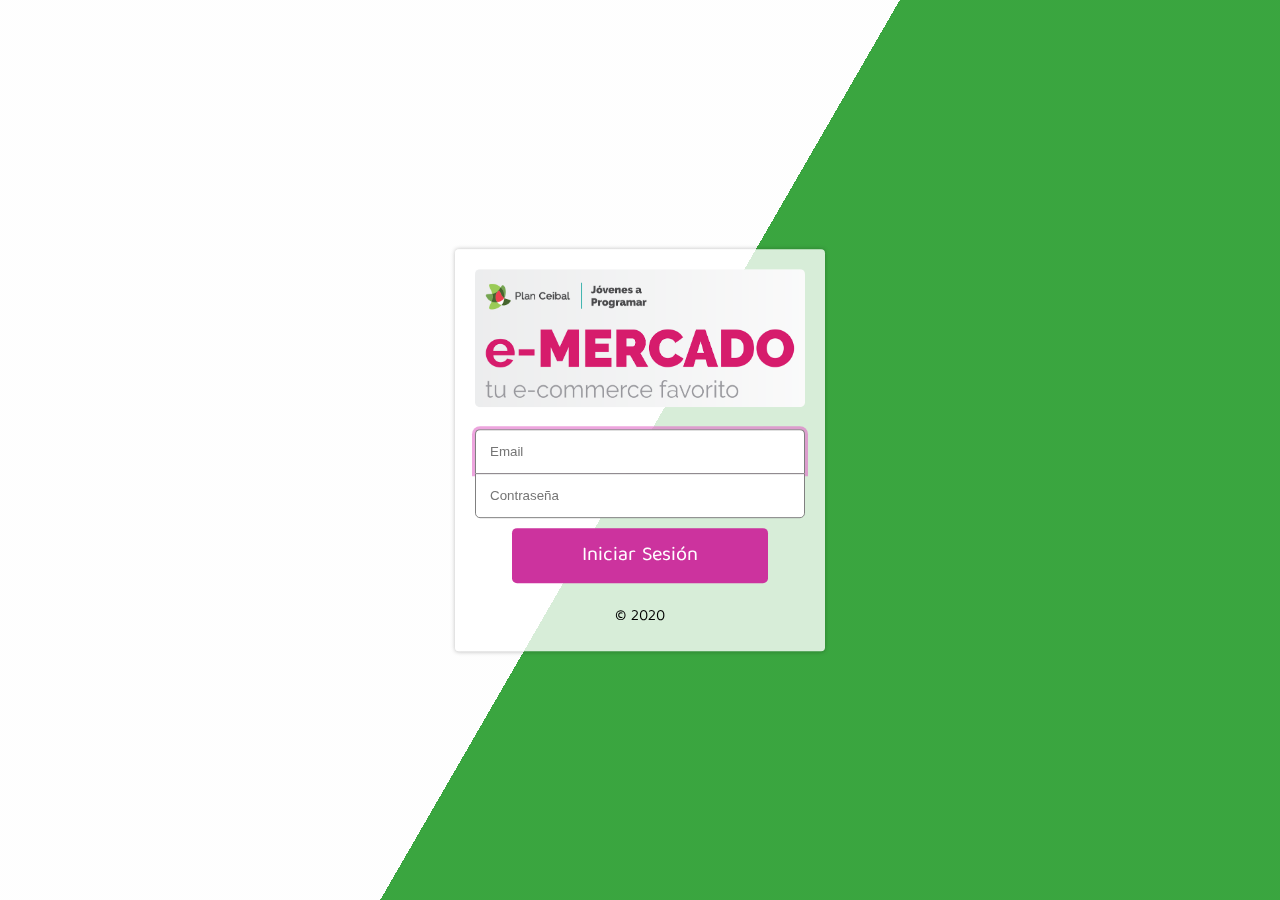
<file: index.html>
<!DOCTYPE html>
<!-- saved from url=(0049)https://getbootstrap.com/docs/4.3/examples/album/ -->
<html lang="en">
  <head>
    <meta http-equiv="Content-Type" content="text/html; charset=UTF-8">
    <meta name="viewport" content="width=device-width, initial-scale=1, shrink-to-fit=no">
    <meta name="description" content="">
    <title>eMercado - Todo lo que busques está aquí</title>
    <link rel="canonical" href="https://getbootstrap.com/docs/4.3/examples/album/">
    <link href="https://fonts.googleapis.com/css?family=Raleway:300,300i,400,400i,700,700i,900,900i" rel="stylesheet">
    <!-- Bootstrap core CSS -->
    <link href="css/bootstrap.min.css" rel="stylesheet">
    <link href="css/styles.css" rel="stylesheet">
    <script src="js/login.js"></script>
  </head>
  <body>
    <nav class="site-header sticky-top py-1 bg-dark">
      <div class="container d-flex flex-column flex-md-row justify-content-between">
        <a class="py-2 d-none d-md-inline-block" href="index.html">Inicio</a>
        <a class="py-2 d-none d-md-inline-block" href="categories.html">Categorías</a>
        <a class="py-2 d-none d-md-inline-block" href="products.html">Productos</a>
        <a class="py-2 d-none d-md-inline-block" href="sell.html">Vender</a>
        <div class="dropdown">
          <button class="py-2 d-none d-md-inline-block dropbtn" id="usuario" onclick="myFunction()">
          </button>
          <div class="dropdown-content" id="myDropdown">
            <a href="my-profile.html">Mi perfil</a>
            <a href="cart.html">Ver mi carrito</a>
            <a id="salir" href=login.html>Cerrar sesión</a>
          </div>
        </div>
      </div>
    </nav>
    <main role="main">
      <section class="jumbotron text-center">
        <div class="m-5">
          <h1></h1>
        </div>
      </section>
      <div class="album py-5 bg-light">
        <div class="container">
          <div class="row">
            <div class="col-md-4">
              <a href="categories.html" class="card mb-4 shadow-sm custom-card">
                <img class="bd-placeholder-img card-img-top"  src="img/cat1.jpg">
                <h3 class="m-3">Autos (122)</h3>
                <div class="card-body">
                  <p class="card-text">Los mejores precios en autos 0 kilómetro, de alta y media gama.</p>
                </div>
              </a>
            </div>
            <div class="col-md-4">
                <a href="categories.html" class="card mb-4 shadow-sm custom-card">
                  <img class="bd-placeholder-img card-img-top" src="img/cat2.jpg">
                  <h3 class="m-3">Juguetes (354)</h3>
                  <div class="card-body">
                    <p class="card-text">Encuentra aquí los mejores precios para niños/as de cualquier edad.</p>
                  </div>
                </a>
            </div>
            <div class="col-md-4">
                <a href="categories.html" class="card mb-4 shadow-sm custom-card">
                  <img class="bd-placeholder-img card-img-top" src="img/cat3.jpg">
                  <h3 class="m-3">Muebles (157)</h3>
                  <div class="card-body">
                    <p class="card-text">Muebles antiguos, nuevos y para ser armados por uno mismo.</p>
                  </div>
                </a>
            </div>
            <div class="col-md-4">
                <a href="categories.html" class="card mb-4 shadow-sm custom-card">
                  <img class="bd-placeholder-img card-img-top" src="img/cat4.jpg">
                  <h3 class="m-3">Herramientas (452)</h3>
                  <div class="card-body">
                    <p class="card-text">Herramientas para cualquier tipo de trabajo.</p>
                  </div>
                </a>
            </div>
            <div class="col-md-4">
                <a href="categories.html" class="card mb-4 shadow-sm custom-card">
                  <img class="bd-placeholder-img card-img-top" src="img/cat5.jpg">
                  <h3 class="m-3">Computadoras (724)</h3>
                  <div class="card-body">
                    <p class="card-text">Todo en cuanto a computadoras, para uso de oficina y/o juegos.</p>
                  </div>
                </a>
            </div>
            <div class="col-md-4">
                <a href="categories.html" class="card mb-4 shadow-sm custom-card">
                  <img class="bd-placeholder-img card-img-top" src="img/cat6.jpg">
                  <h3 class="m-3">Vestimenta (841)</h3>
                  <div class="card-body">
                    <p class="card-text">Gran variedad de ropa, nueva y de segunda mano.</p>
                  </div>
                </a>
            </div>
          </div>
          <div class="row">
              <a type="button" class="btn btn-light btn-lg btn-block" href="categories.html">Ver todas</a>
          </div>
        </div>
      </div>
    </main>
    <footer class="text-muted">
      <div class="container">
        <p class="float-right">
          <a href="#">Volver arriba</a>
        </p>
        <p>Este sitio forma parte de Desarrollo Web - JAP - 2020</p>
        <p>Clickea <a target="_blank" href="Letra.pdf">aquí</a> para descargar la letra del obligatorio.</p>
      </div>
    </footer>
    <script src="js/jquery-3.4.1.min.js"></script>
    <script src="js/bootstrap.bundle.min.js"></script>
    <script src="js/init.js"></script>
  </body>
</html>
</file>
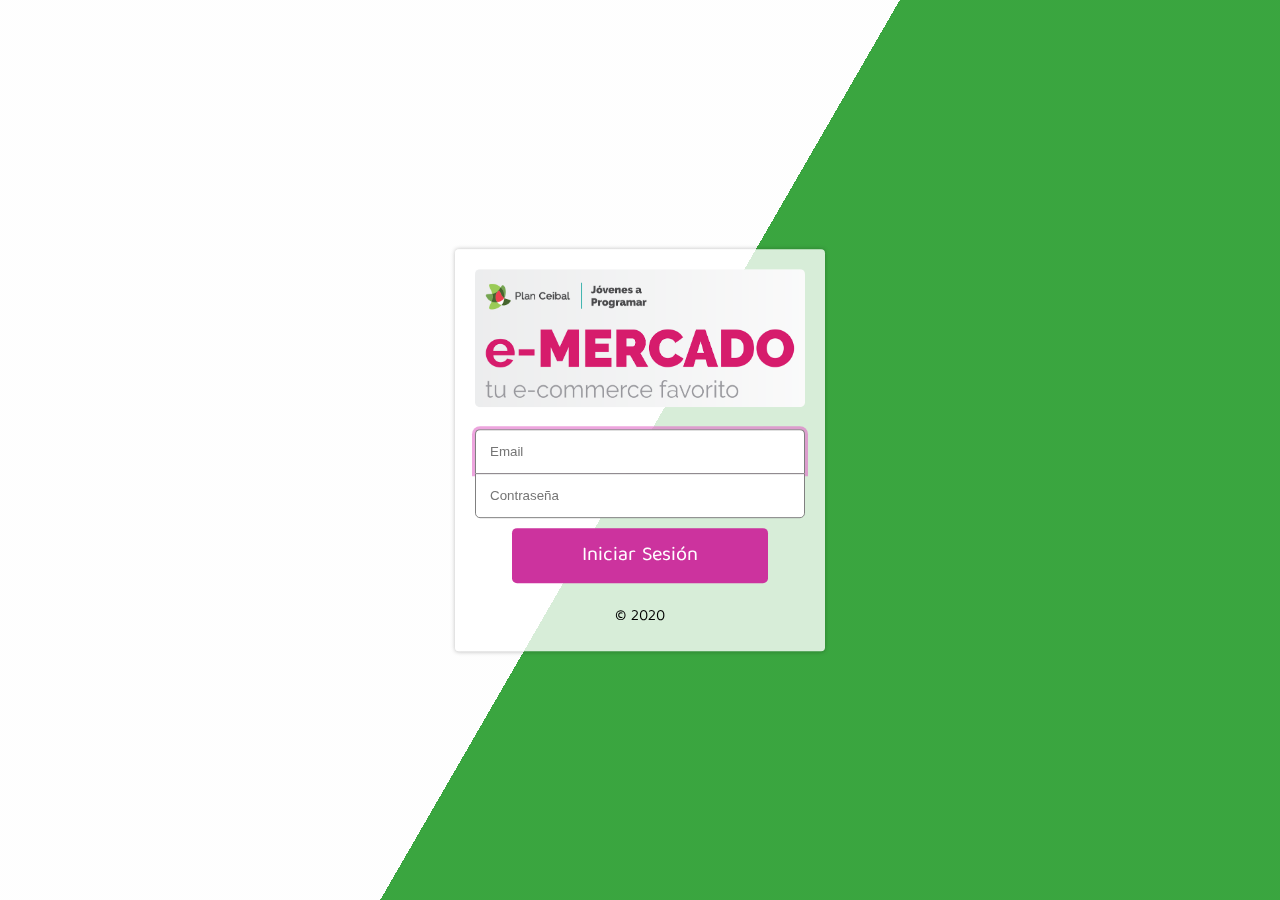
<file: categories.html>
<!DOCTYPE html>
<!-- saved from url=(0049)https://getbootstrap.com/docs/4.3/examples/album/ -->
<html lang="en">
  <head>
    <meta http-equiv="Content-Type" content="text/html; charset=UTF-8">
    <meta name="viewport" content="width=device-width, initial-scale=1, shrink-to-fit=no">
    <meta name="description" content="">
    <title>eMercado - Todo lo que busques está aquí</title>

    <link rel="canonical" href="https://getbootstrap.com/docs/4.3/examples/album/">
    <link href="https://fonts.googleapis.com/css?family=Raleway:300,300i,400,400i,700,700i,900,900i" rel="stylesheet">
    <link href="css/font-awesome.min.css" rel="stylesheet">

    <link href="css/bootstrap.min.css" rel="stylesheet">
    <link href="css/styles.css" rel="stylesheet">
  </head>
  <body>
    <nav class="site-header sticky-top py-1 bg-dark">
      <div class="container d-flex flex-column flex-md-row justify-content-between">
        <a class="py-2 d-none d-md-inline-block" href="index.html">Inicio</a>
        <a class="py-2 d-none d-md-inline-block" href="categories.html">Categorías</a>
        <a class="py-2 d-none d-md-inline-block" href="products.html">Productos</a>
        <a class="py-2 d-none d-md-inline-block" href="sell.html">Vender</a>
        <div class="dropdown">
          <button class="py-2 d-none d-md-inline-block dropbtn" id="usuario" onclick="myFunction()">
          </button>
          <div class="dropdown-content" id="myDropdown">
            <a href="my-profile.html">Mi perfil</a>
            <a href="cart.html">Ver mi carrito</a>
            <a id="salir" href=login.html>Cerrar sesión</a>
          </div>
        </div>
      </div>
    </nav>
    <main role="main" class="pb-5">
        <div class="text-center p-4">
            <h2>Categorías</h2>
            <p class="lead">Verás aquí todas las categorías del sitio.</p>
        </div>
        <div class="container">
            <div class="row">
                <div class="col text-right">
                    <div class="btn-group btn-group-toggle mb-4" data-toggle="buttons">
                        <label class="btn btn-light active" id="sortAsc" >
                            <input type="radio" name="options" autocomplete="off" checked>A-Z
                        </label>
                        <label class="btn btn-light" id="sortDesc" >
                            <input type="radio" name="options" autocomplete="off">Z-A
                        </label>
                        <label class="btn btn-light" id="sortByCount" >
                            <input type="radio" name="options" autocomplete="off"><i class="fas fa-sort-amount-down mr-1"></i>Cant.
                        </label>
                    </div>
                </div>
            </div>
            <div class="row justify-content-end">
              <div class="col-md-6"></div>
                <div class="col-md-6 col-sm-12 mb-1 container">
                  <div class="row container p-0 m-0">
                    <div class="col">
                      <p class="font-weight-normal text-right my-2">Cant.</p>
                    </div>
                    <div class="col">
                      <input class="form-control" type="number" placeholder="min." id="rangeFilterCountMin">
                    </div>
                    <div class="col">
                      <input class="form-control" type="number" placeholder="máx." id="rangeFilterCountMax">
                    </div>
                    <div class="col-3 p-0">
                      <div class="btn-group" role="group">
                        <button class="btn btn-light btn-block" id="rangeFilterCount">Filtrar</button>
                        <button class="btn btn-link btn-sm" id="clearRangeFilter">Limpiar</button>
                      </div>
                    </div>
                  </div>
                </div>
            </div>
            <div class="row">
                <div class="list-group" id="cat-list-container">
                </div>
            </div>
        </div>
    </main>
    <footer class="text-muted bg-light">
      <div class="container">
        <p class="float-right">
          <a href="#">Volver arriba</a>
        </p>
        <p>Este sitio forma parte de Desarrollo Web - JAP - 2020</p>
        <p>Clickea <a target="_blank" href="Letra.pdf">aquí</a> para descargar la letra del obligatorio.</p>
      </div>
    </footer>
    <div id="spinner-wrapper"><div class="lds-ring"><div></div><div></div><div></div><div></div></div></div>
    <script src="js/jquery-3.4.1.min.js"></script>
    <script src="js/bootstrap.bundle.min.js"></script>
    <script src="js/init.js"></script>
    <script src="js/categories.js"></script>
  </body>
</html>
</file>
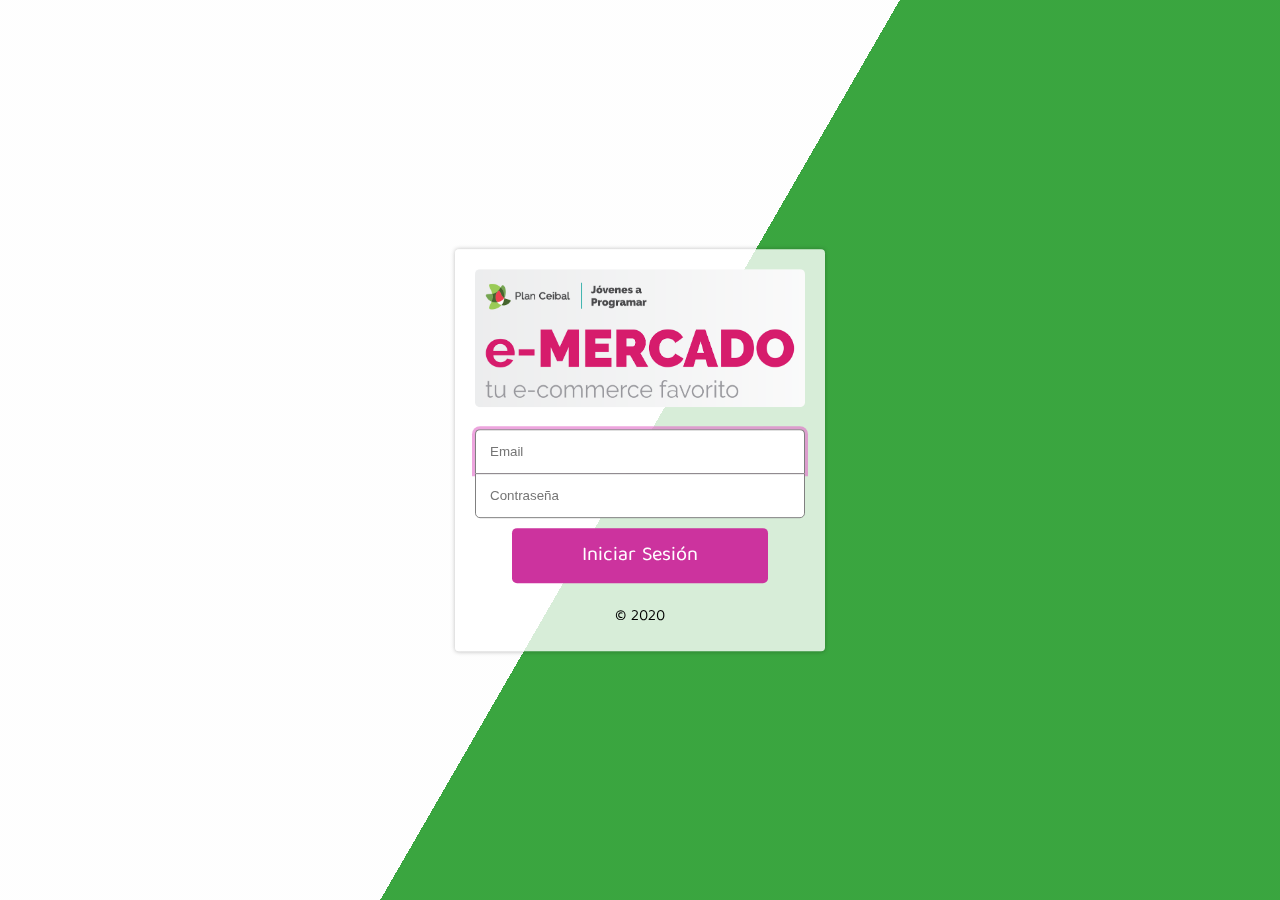
<file: category-info.html>
<!DOCTYPE html>
<!-- saved from url=(0049)https://getbootstrap.com/docs/4.3/examples/album/ -->
<html lang="en">

<head>
  <meta http-equiv="Content-Type" content="text/html; charset=UTF-8">
  <meta name="viewport" content="width=device-width, initial-scale=1, shrink-to-fit=no">
  <meta name="description" content="">
  <title>eMercado - Todo lo que busques está aquí</title>

  <link rel="canonical" href="https://getbootstrap.com/docs/4.3/examples/album/">
  <link href="https://fonts.googleapis.com/css?family=Raleway:300,300i,400,400i,700,700i,900,900i" rel="stylesheet">
  <!-- Bootstrap core CSS -->
  <link href="css/bootstrap.min.css" rel="stylesheet">
  <link href="css/styles.css" rel="stylesheet">
</head>

<body>
  <nav class="site-header sticky-top py-1 bg-dark">
    <div class="container d-flex flex-column flex-md-row justify-content-between">
      <a class="py-2 d-none d-md-inline-block" href="index.html">Inicio</a>
      <a class="py-2 d-none d-md-inline-block" href="categories.html">Categorías</a>
      <a class="py-2 d-none d-md-inline-block" href="products.html">Productos</a>
      <a class="py-2 d-none d-md-inline-block" href="sell.html">Vender</a>
      <div class="dropdown">
        <button class="py-2 d-none d-md-inline-block dropbtn" id="usuario" onclick="myFunction()">
        </button>
        <div class="dropdown-content" id="myDropdown">
          <a href="my-profile.html">Mi perfil</a>
          <a href="cart.html">Ver mi carrito</a>
          <a id="salir" href=login.html>Cerrar sesión</a>
        </div>
      </div>
    </div>
  </nav>
  <main role="main">
    <div class="container mt-5">
      <div class="text-center p-4">
        <h2>Descripción de la categoría</h2>
        <p class="lead">Encontrarás aquí toda la información de la categoría seleccionada.</p>
        <p class="small alert-warning py-3"><strong>Nota: </strong>por simplicidad, cualquiera sea la categoría
          seleccionada previamente, siempre se visualizará la presente: <strong>Autos</strong>.</p>
      </div>
      <h3 id="categoryName"></h3>
      <hr class="my-3">
      <dl>
        <dt>Descripción</dt>
        <dd>
          <p id="categoryDescription"></p>
        </dd>

        <dt>Cantidad de productos en la categoría</dt>
        <dd>
          <p id="productCount"></p>
        </dd>

        <dt>Criterio para incluir productos en esta categoría</dt>
        <dd>
          <p id="productCriteria"></p>
        </dd>

        <dt>Imágenes ilustrativas</dt>
        <dd>
          <div class="row text-center text-lg-left pt-2" id="productImagesGallery">
          </div>
        </dd>
      </dl>
      <a type="button" class="btn btn-light btn-lg btn-block" href="products.html">Ver productos</a>
    </div>
  </main>
  <footer class="text-muted">
    <div class="container">
      <p class="float-right">
        <a href="#">Volver arriba</a>
      </p>
      <p>Este sitio forma parte de Desarrollo Web - JAP - 2020</p>
      <p>Clickea <a target="_blank" href="Letra.pdf">aquí</a> para descargar la letra del obligatorio.</p>
    </div>
  </footer>
  <div id="spinner-wrapper">
    <div class="lds-ring">
      <div></div>
      <div></div>
      <div></div>
      <div></div>
    </div>
  </div>
  <script src="js/jquery-3.4.1.min.js"></script>
  <script src="js/bootstrap.bundle.min.js"></script>
  <script src="js/init.js"></script>
  <script src="js/category-info.js"></script>
</body>

</html>
</file>
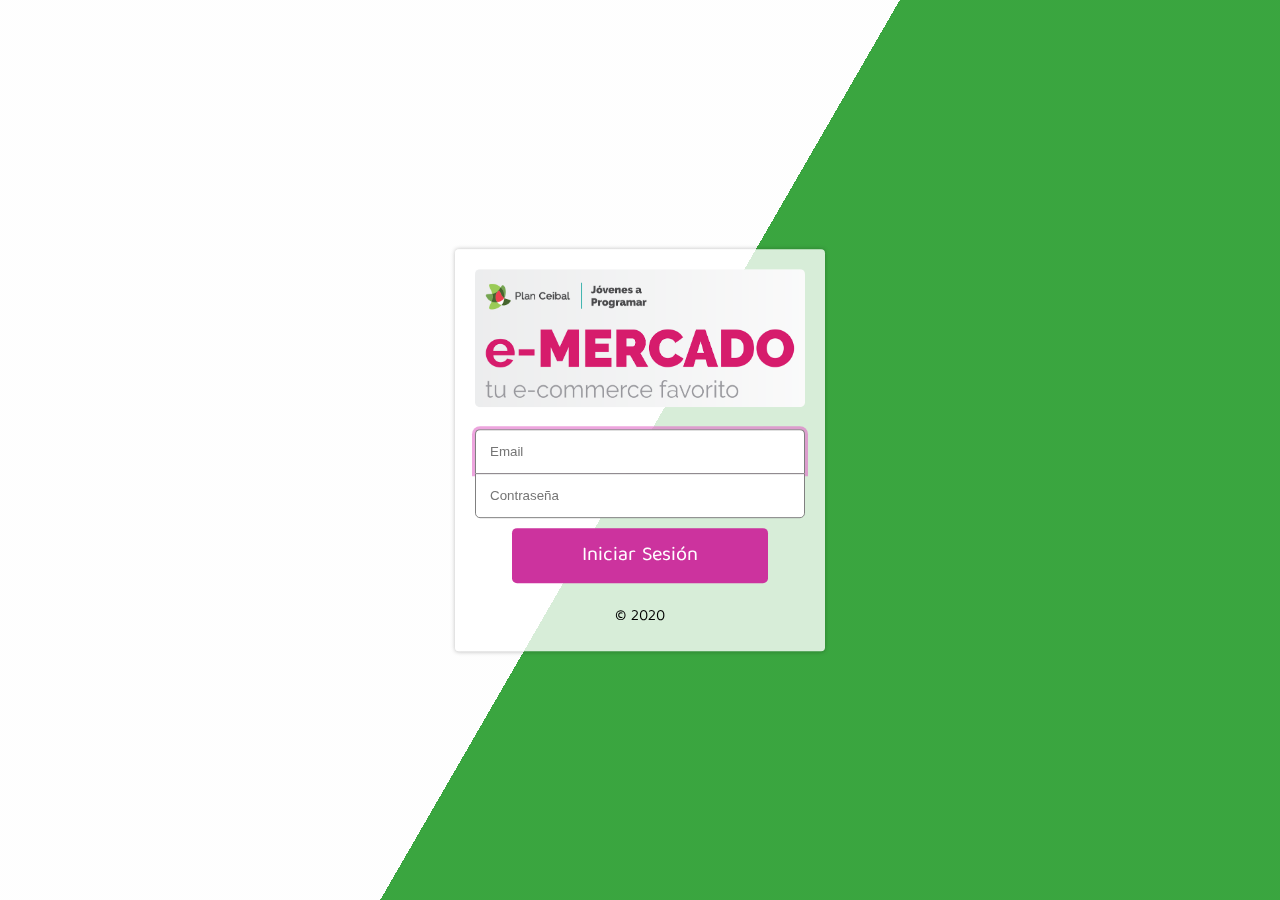
<file: login.html>
<!DOCTYPE html>
<head>
  <meta http-equiv="Content-Type" content="text/html; charset=UTF-8">
  <meta name="viewport" content="width=device-width, initial-scale=1, shrink-to-fit=no">
  <meta name="description" content="">
  <title>Iniciar Sesión - eMercado</title>
  <link rel="stylesheet" href="css/login.css">
  <link rel="stylesheet" href="https://fonts.googleapis.com/css?family=Baloo+Tamma+2">
  <link rel="shortcut icon" href="/favicon.ico" type="image/x-icon">
  <link rel="icon" href="/favicon.ico" type="image/x-icon">
</head>
<body>
<div class="content">
  <form class="signin" id="form">
    <img src="img/login.png" alt="" width="100%" style="border-radius: 5px;">
    <br><br>
    <input type="email" class="email form" name="userid" placeholder="Email" autofocus>
    <input type="password" class="contrasena form" name="password" placeholder="Contraseña">
    <p id="campovacio"></p>
    <input type="button" class="boton" value="Iniciar Sesión" onclick="check(form)"> 
    <p id="copy">&copy; 2020</p>
  </form>
</div>
  <script type="text/javascript" src="js/login.js"></script>
  <script>
    ///Desactiva la barra espaciadora
    document.addEventListener('keydown', function(e) {    
    if (e.which === 32) {
      e.preventDefault();
    }
  });
  </script>
  <div class="bg"></div>
  <div class="bg bg2"></div>
  <div class="bg bg3"></div>
</body>
</html>
</file>
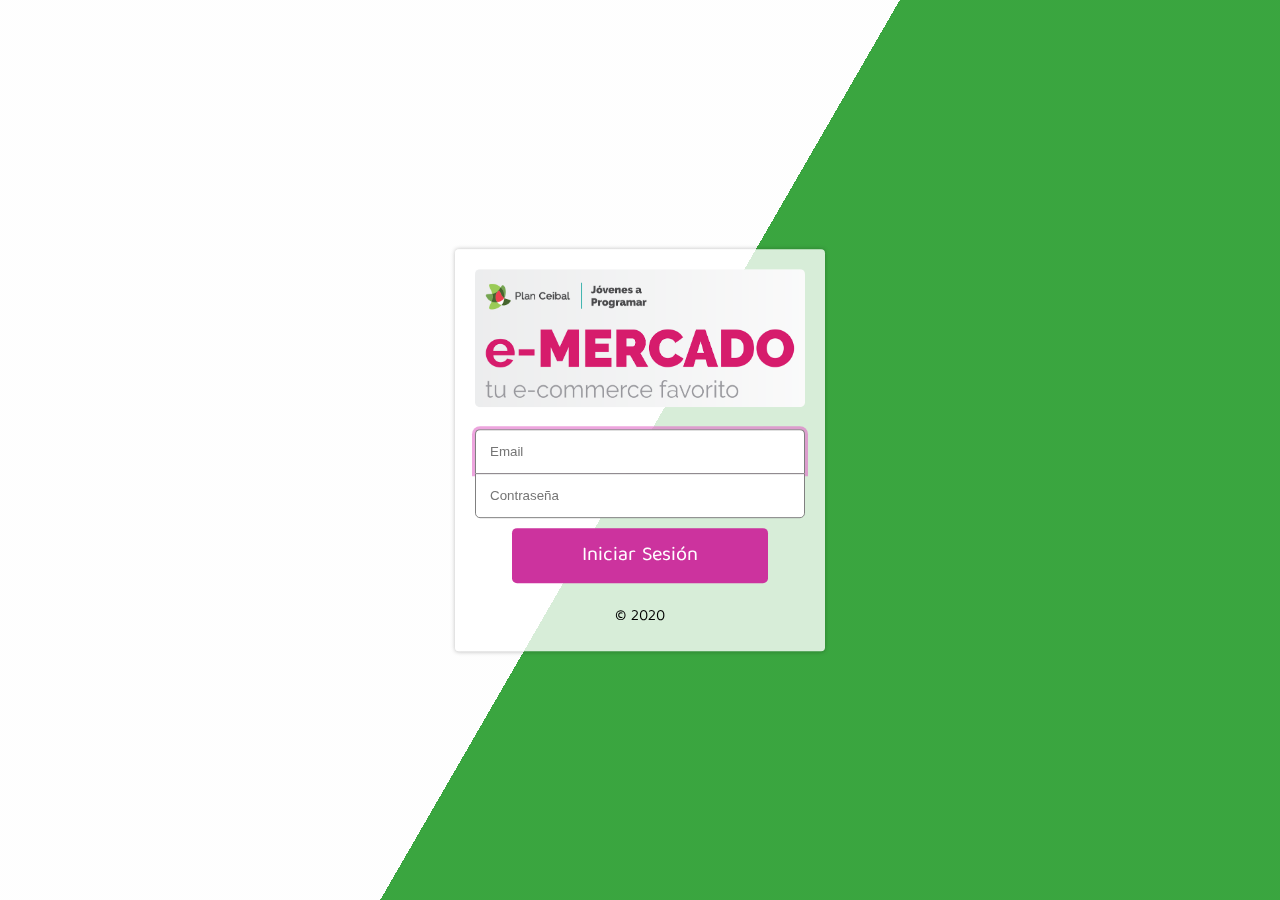
<file: my-profile.html>
<!DOCTYPE html>
<!-- saved from url=(0049)https://getbootstrap.com/docs/4.3/examples/album/ -->
<html lang="en">

<head>
  <meta http-equiv="Content-Type" content="text/html; charset=UTF-8">

  <meta name="viewport" content="width=device-width, initial-scale=1, shrink-to-fit=no">
  <meta name="description" content="">
  <title>eMercado - Todo lo que busques está aquí</title>

  <link rel="canonical" href="https://getbootstrap.com/docs/4.3/examples/album/">
  <link href="https://fonts.googleapis.com/css?family=Raleway:300,300i,400,400i,700,700i,900,900i" rel="stylesheet">

  <style>
    .bd-placeholder-img {
      font-size: 1.125rem;
      text-anchor: middle;
      -webkit-user-select: none;
      -moz-user-select: none;
      -ms-user-select: none;
      user-select: none;
    }

    @media (min-width: 768px) {
      .bd-placeholder-img-lg {
        font-size: 3.5rem;
      }
    }
  </style>
  <link href="css/bootstrap.min.css" rel="stylesheet">
  <link href="css/styles.css" rel="stylesheet">
  <link href="css/dropzone.css" rel="stylesheet">
</head>

<body>
  <nav class="site-header sticky-top py-1 bg-dark">
    <div class="container d-flex flex-column flex-md-row justify-content-between">
      <a class="py-2 d-none d-md-inline-block" href="index.html">Inicio</a>
      <a class="py-2 d-none d-md-inline-block" href="categories.html">Categorías</a>
      <a class="py-2 d-none d-md-inline-block" href="products.html">Productos</a>
      <a class="py-2 d-none d-md-inline-block" href="sell.html">Vender</a>
      <div class="dropdown">
        <button class="py-2 d-none d-md-inline-block dropbtn" id="usuario" onclick="myFunction()">
        </button>
        <div class="dropdown-content" id="myDropdown">
          <a href="my-profile.html">Mi perfil</a>
          <a href="cart.html">Ver mi carrito</a>
          <a id="salir" href=login.html>Cerrar sesión</a>
        </div>
      </div>
    </div>
  </nav>
  <div class="container p-5">
    <div class="alert alert-danger" role="alert" style="position: relative; width:auto; top: 0;">
      <h4 class="alert-heading">¡A trabajar! :)</h4>
      <p>Esta sección corresponde a: Entrega 7 (Fecha de entrega: 8/11/202020) -> Punto 1 y 2.</p>
      <hr>
      <p class="mb-0">Para saber qué debes hacer, fijate en la actividad en CREA correspondiente a esta entrega.</p>
    </div>
  </div>
  <footer class="text-muted bg-light">
    <div class="container">
      <p>Este sitio forma parte de Desarrollo Web - JAP - 2020</p>
      <p>Clickea <a target="_blank" href="Letra.pdf">aquí</a> para descargar la letra del obligatorio.</p>
    </div>
  </footer>
  <div class="alert fade alert-success" role="alert" id="alertResult">
    <span id="resultSpan"></span>
    <button type="button" class="close" data-dismiss="alert" aria-label="Close">
      <span aria-hidden="true">&times;</span>
    </button>
  </div>
  <div id="spinner-wrapper">
    <div class="lds-ring">
      <div></div>
      <div></div>
      <div></div>
      <div></div>
    </div>
  </div>
  <script src="js/jquery-3.4.1.min.js"></script>
  <script src="js/bootstrap.bundle.min.js"></script>
  <script src="js/dropzone.js"></script>
  <script src="js/init.js"></script>
  <script src="js/my-profile.js"></script>
</body>

</html>
</file>
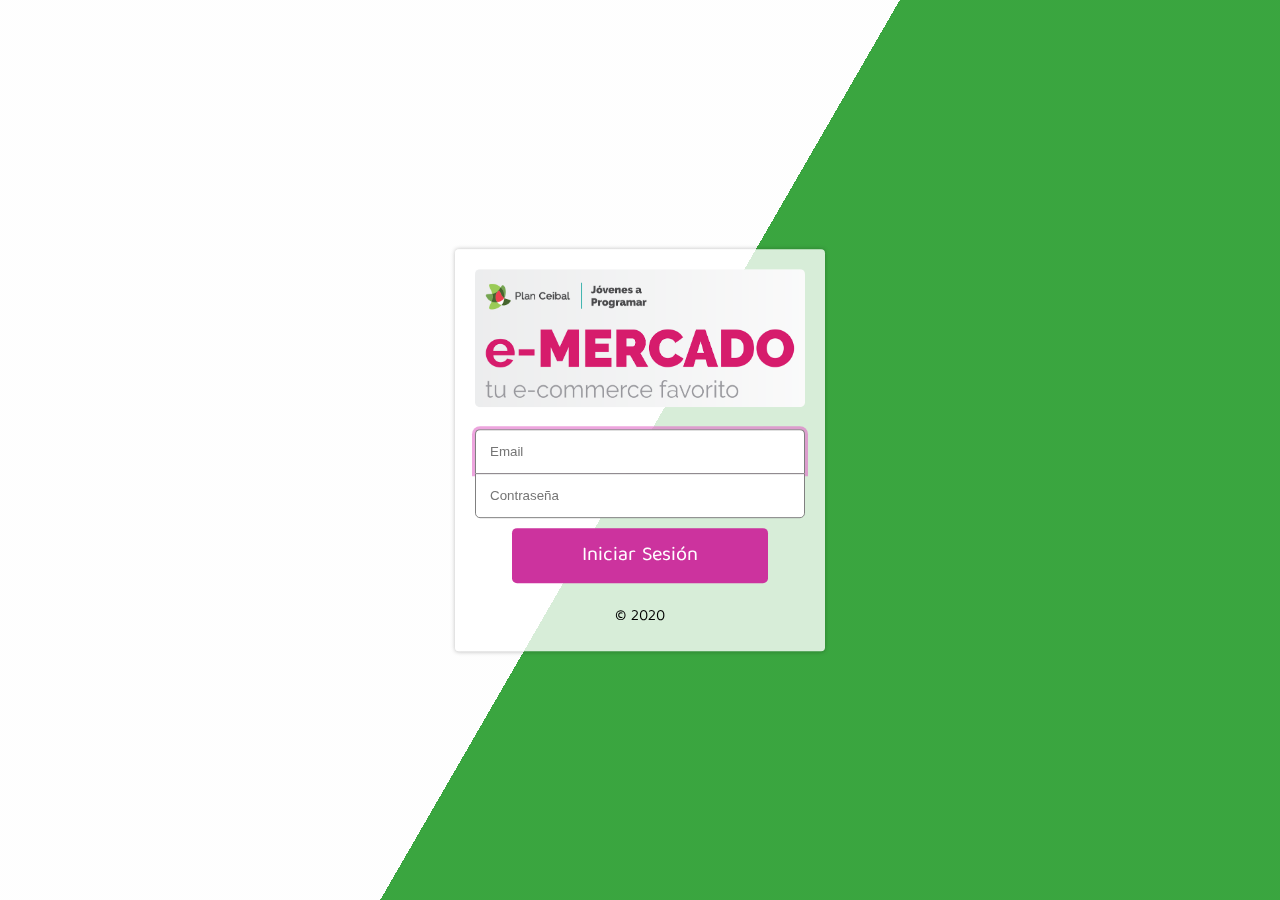
<file: product-info.html>
<!DOCTYPE html>
<!-- saved from url=(0049)https://getbootstrap.com/docs/4.3/examples/album/ -->
<html lang="en">

<head>
  <meta http-equiv="Content-Type" content="text/html; charset=UTF-8">
  <meta name="viewport" content="width=device-width, initial-scale=1, shrink-to-fit=no">
  <meta name="description" content="">
  <title>eMercado - Todo lo que busques está aquí</title>

  <link rel="canonical" href="https://getbootstrap.com/docs/4.3/examples/album/">
  <link href="https://fonts.googleapis.com/css?family=Raleway:300,300i,400,400i,700,700i,900,900i" rel="stylesheet">
  <!-- Bootstrap core CSS -->
  <link href="css/bootstrap.min.css" rel="stylesheet">
  <link href="css/styles.css" rel="stylesheet">
  <link rel="stylesheet" href="https://cdnjs.cloudflare.com/ajax/libs/font-awesome/4.7.0/css/font-awesome.min.css">
  <link rel="stylesheet" href="https://stackpath.bootstrapcdn.com/bootstrap/4.5.2/css/bootstrap.min.css" integrity="sha384-JcKb8q3iqJ61gNV9KGb8thSsNjpSL0n8PARn9HuZOnIxN0hoP+VmmDGMN5t9UJ0Z" crossorigin="anonymous">
</head>

<body>
  <nav class="site-header sticky-top py-1 bg-dark">
    <div class="container d-flex flex-column flex-md-row justify-content-between">
      <a class="py-2 d-none d-md-inline-block" href="index.html">Inicio</a>
      <a class="py-2 d-none d-md-inline-block" href="categories.html">Categorías</a>
      <a class="py-2 d-none d-md-inline-block" href="products.html">Productos</a>
      <a class="py-2 d-none d-md-inline-block" href="sell.html">Vender</a>
      <div class="dropdown">
        <button class="py-2 d-none d-md-inline-block dropbtn" id="usuario" onclick="myFunction()"></button>
        <div class="dropdown-content" id="myDropdown">
          <a href="my-profile.html">Mi perfil</a>
          <a href="cart.html">Ver mi carrito</a>
          <a id="salir" href=login.html>Cerrar sesión</a>
        </div>
      </div>
    </div>
  </nav>
  <main role="main">
    <div class="container mt-5">
      <div style="display: flex; justify-content: space-between;">
      <h3 id="categoryName"></h3>
      <h3 id="precio"></h3>
      </div>
      <div style="display: flex; height: 24px;">
      <div id="ratingproducto">
      </div>
      <div>
      <p id="productCount" style="text-indent: 1em;margin-bottom: 0px;"></p>
      </div>
      </div>
      <hr class="my-3">
      <dl>
        <dt>Descripción</dt>
        <dd>
          <p id="categoryDescription" style="text-indent: 1em;"></p>
        </dd>

        <dt>Imágenes ilustrativas</dt>
        <dd>
          <br>
            <div id="carouselExampleIndicators" class="carousel slide container" data-ride="carousel" style="width: 70%;">
              <ol class="carousel-indicators">
                <li data-target="#carouselExampleIndicators" data-slide-to="0" class="active"></li>
                <li data-target="#carouselExampleIndicators" data-slide-to="1"></li>
                <li data-target="#carouselExampleIndicators" data-slide-to="2"></li>
                <li data-target="#carouselExampleIndicators" data-slide-to="3"></li>
                <li data-target="#carouselExampleIndicators" data-slide-to="4"></li>
              </ol>
              <div id="productImagesGalleryInfo" class="carousel-inner" style="border-radius: 10px;">
              </div>
              <a class="carousel-control-prev" href="#carouselExampleIndicators" role="button" data-slide="prev">
                <span class="carousel-control-prev-icon" aria-hidden="true"></span>
                <span class="sr-only">Previous</span>
              </a>
              <a class="carousel-control-next" href="#carouselExampleIndicators" role="button" data-slide="next">
                <span class="carousel-control-next-icon" aria-hidden="true"></span>
                <span class="sr-only">Next</span>
              </a>
            </div>
            <br>
          <h5>Productos Relacionados:</h5>
          <div class="row text-center text-lg-left pt-2" id="relatedProductsGallery">
          </div>
        </dd>
      </dl>
    </div>
  </main>
  <div class="container">
    <p style="margin-bottom: 0px;">Comentarios:</p>
    <div class="row">
      <div class="row text-center text-lg-left pt-2" style="margin-right: 15px; margin-left: 15px;" id="cat-list-container">
      </div>
      <br>
      <form id="formcom" style="width: 100%;
      margin-right: 15px; margin-left: 15px; padding: 10px; border-radius: 5px; border-style: solid; border-color: rgba(0,0,0,.125); background-color: rgba(0,0,0,.125);; border-width: 1px;">
            <div>
              <textarea maxlength="216" id="areacomen" placeholder="Escriba su opinión" autofocus style= "resize: none; border-radius: 5px; width: 100%; border-style: none;"></textarea>
            </div>
            <div  style="display: block; text-align: right;">
              <label for="punt">Puntúa:</label>
              <select id="punt" name="puntuacion">
                <option value=1>1/5</option>
                <option value=2>2/5</option>
                <option value=3>3/5</option>
                <option value=4>4/5</option>
                <option value=5>5/5</option>
              </select>
              <input style="border-radius: 5px;" type="button" class="boton" value="Enviar" onclick="enviarcomentario(); rating()">
                   </div>
            </form>
   </div>
  </div>
  <footer class="text-muted">
    <div class="container">
      <p class="float-right">
        <a href="#">Volver arriba</a>
      </p>
      <p>Este sitio forma parte de Desarrollo Web - JAP - 2020</p>
      <p>Clickea <a target="_blank" href="Letra.pdf">aquí</a> para descargar la letra del obligatorio.</p>
    </div>
  </footer>
  <div id="spinner-wrapper">
    <div class="lds-ring">
      <div></div>
      <div></div>
      <div></div>
      <div></div>
    </div>
  </div>
  <script src="js/jquery-3.4.1.min.js"></script>
  <script src="js/bootstrap.bundle.min.js"></script>
  <script src="js/init.js"></script>
  <script src="js/product-info.js"></script>
</body>
</html>
</file>
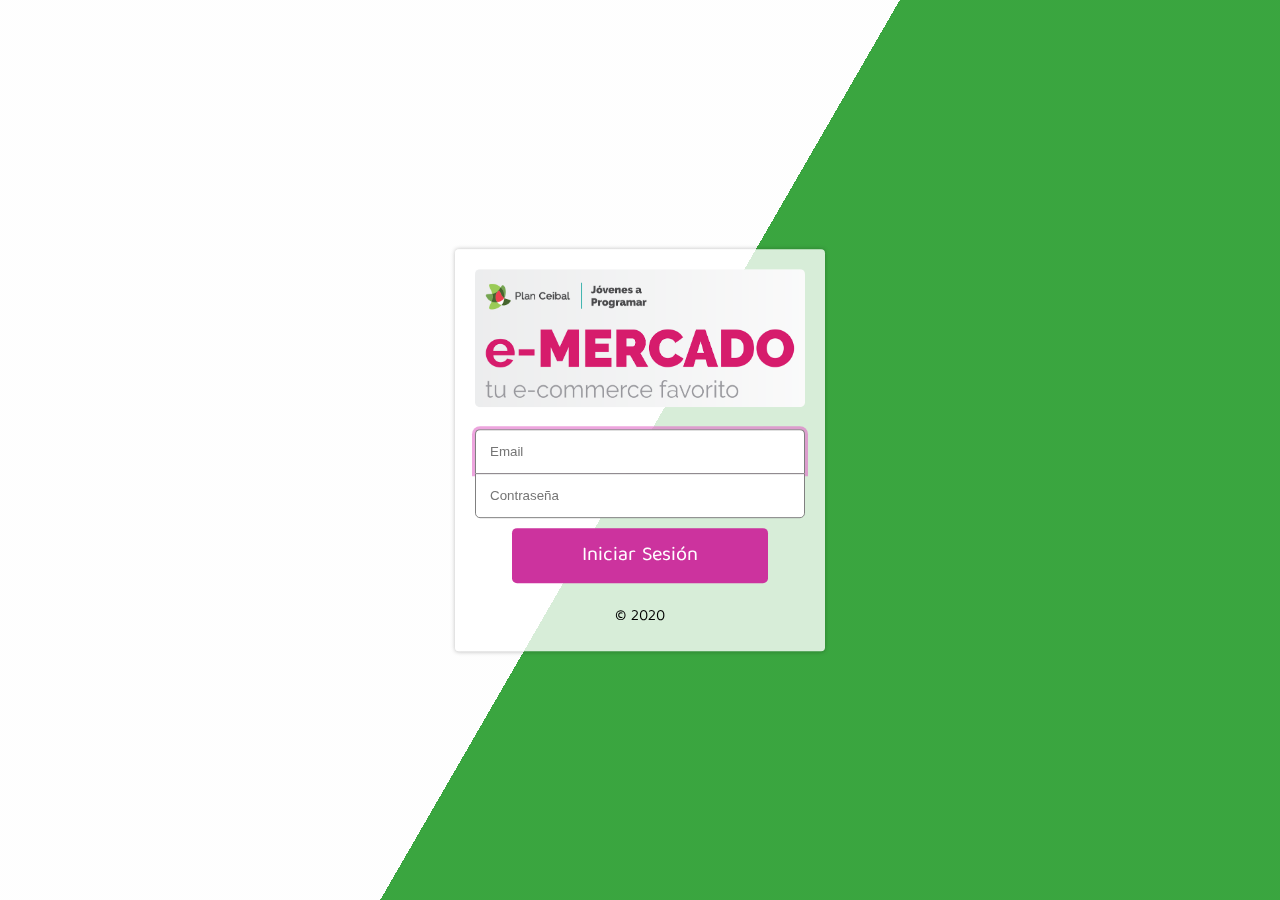
<file: products.html>
<!DOCTYPE html>
<!-- saved from url=(0049)https://getbootstrap.com/docs/4.3/examples/album/ -->
<html lang="en">
  <head>
    <meta http-equiv="Content-Type" content="text/html; charset=UTF-8">
    <meta name="viewport" content="width=device-width, initial-scale=1, shrink-to-fit=no">
    <meta name="description" content="">
    <title>eMercado - Todo lo que busques está aquí</title>
    <link rel="canonical" href="https://getbootstrap.com/docs/4.3/examples/album/">
    <link href="https://fonts.googleapis.com/css?family=Raleway:300,300i,400,400i,700,700i,900,900i" rel="stylesheet">
    <link href="css/font-awesome.min.css" rel="stylesheet">
    <link href="css/bootstrap.min.css" rel="stylesheet">
    <link href="css/styles.css" rel="stylesheet">
  </head>
  <body>
    <nav class="site-header sticky-top py-1 bg-dark">
      <div class="container d-flex flex-column flex-md-row justify-content-between">
        <a class="py-2 d-none d-md-inline-block" href="index.html">Inicio</a>
        <a class="py-2 d-none d-md-inline-block" href="categories.html">Categorías</a>
        <a class="py-2 d-none d-md-inline-block" href="products.html">Productos</a>
        <a class="py-2 d-none d-md-inline-block" href="sell.html">Vender</a>
        <div class="dropdown">
          <button class="py-2 d-none d-md-inline-block dropbtn" id="usuario" onclick="myFunction()">
          </button>
          <div class="dropdown-content" id="myDropdown">
            <a href="my-profile.html">Mi perfil</a>
            <a href="cart.html">Ver mi carrito</a>
            <a id="salir" href=login.html>Cerrar sesión</a>
          </div>
        </div>
      </div>
    </nav>
      <main role="main" class="pb-5">
        <div class="text-center p-4">
            <h2>Listado</h2>
        </div>
          <div class="container">
            <div class="row">
                <div class="col text-right">
                    <div class="btn-group btn-group-toggle mb-4" data-toggle="buttons">
                      <label class="btn btn-light active" id="sortAsc" >
                            <input type="radio" name="options" autocomplete="off" checked><i class="fas fa-sort-amount-up mr-1"></i>$
                        </label>
                        <label class="btn btn-light" id="sortDesc" >
                            <input type="radio" name="options" autocomplete="off"><i class="fas fa-sort-amount-down mr-1"></i>$
                        </label>
                        <label class="btn btn-light" id="sortByCount" >
                            <input type="radio" name="options" autocomplete="off"><i class="fas fa-sort-amount-down mr-1"></i>Relevancia
                        </label>
                    </div>
                </div>
            </div>
            <div class="row justify-content-end">
              <div class="col-md-6">
                  <input class="form-control" id="barrabusqueda" type="search" placeholder="BUSCAR"/>
              </div>
                <div class="col-md-6 col-sm-12 mb-1 container">
                  <div class="row container p-0 m-0">
                    <div class="col">
                      <p class="font-weight-normal text-right my-2">Precio</p>
                    </div>
                    <div class="col">
                      <input class="form-control" type="number" placeholder="min." id="rangeFilterCountMin">
                    </div>
                    <div class="col">
                      <input class="form-control" type="number" placeholder="máx." id="rangeFilterCountMax">
                    </div>
                    <div class="col-3 p-0">
                      <div class="btn-group" role="group">
                        <button class="btn btn-light btn-block" id="rangeFilterCount">Filtrar</button>
                        <button class="btn btn-link btn-sm" id="clearRangeFilter">Limpiar</button>
                      </div>
                    </div>
                  </div>
                </div>
            </div>
            <div class="row justify-content-end">
            </div>
        <div class="container">
            <div class="row">
                <div class="list-group" id="cat-list-container">
                </div>
            </div>
        </div>
        <h4 class="mb-1" id=nser></h4>
    </main>
    </div>
    <footer class="text-muted bg-light">
      <div class="container">
        <p class="float-right">
          <a href="#">Volver arriba</a>
        </p>
        <p>Este sitio forma parte de Desarrollo Web - JAP - 2020</p>
        <p>Clickea <a target="_blank" href="Letra.pdf">aquí</a> para descargar la letra del obligatorio.</p>
      </div>
    </footer>
    <div id="spinner-wrapper"><div class="lds-ring"><div></div><div></div><div></div><div></div></div></div>
    <script src="js/jquery-3.4.1.min.js"></script>
    <script src="js/bootstrap.bundle.min.js"></script>
    <script src="js/init.js"></script>
    <script src="js/products.js"></script>
  </body>
</html>
</file>
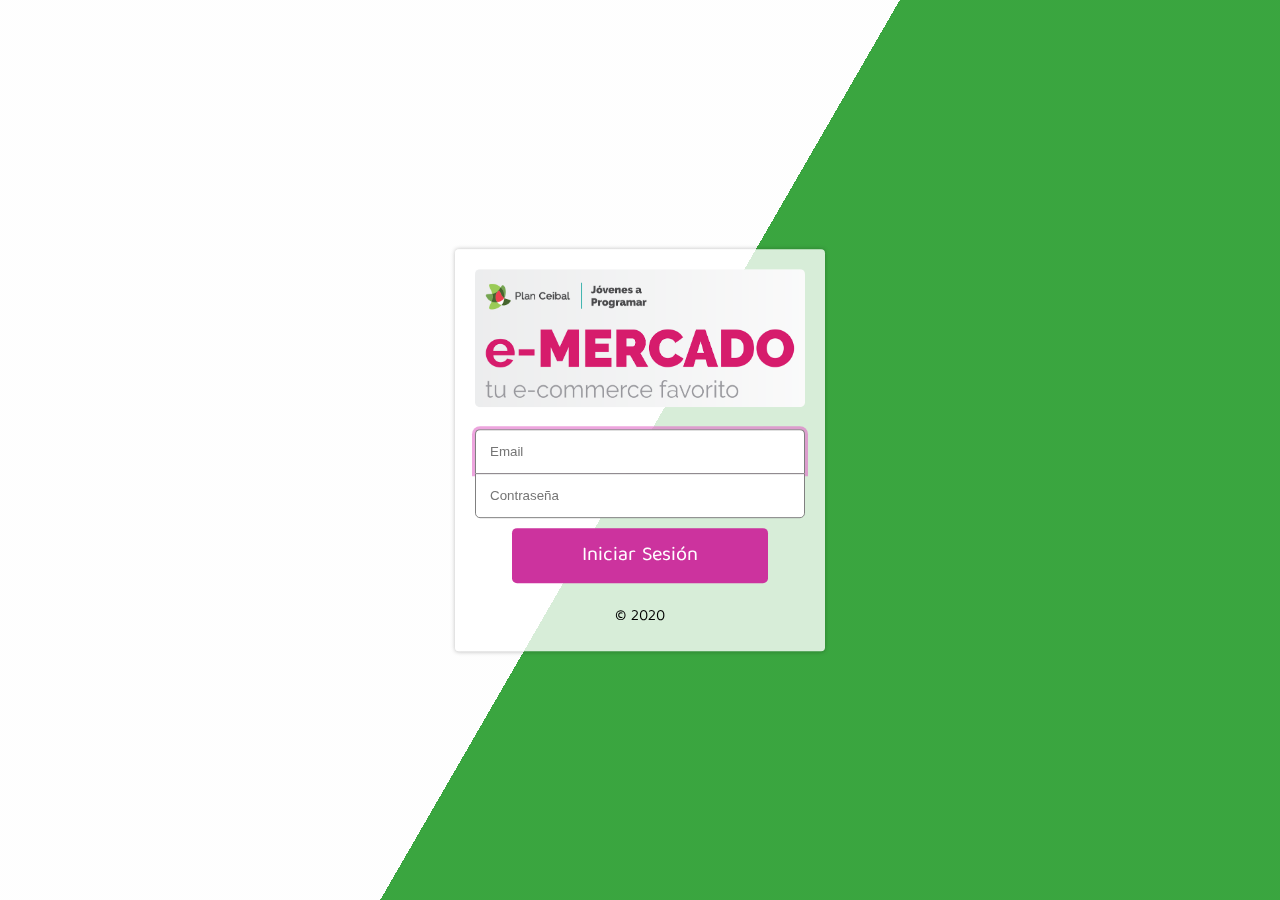
<file: sell.html>
<!DOCTYPE html>
<!-- saved from url=(0049)https://getbootstrap.com/docs/4.3/examples/album/ -->
<html lang="en"><head><meta http-equiv="Content-Type" content="text/html; charset=UTF-8">
    
    <meta name="viewport" content="width=device-width, initial-scale=1, shrink-to-fit=no">
    <meta name="description" content="">
    <title>eMercado - Todo lo que busques está aquí</title>

    <link rel="canonical" href="https://getbootstrap.com/docs/4.3/examples/album/">
    <link href="https://fonts.googleapis.com/css?family=Raleway:300,300i,400,400i,700,700i,900,900i" rel="stylesheet">

    <style>
      .bd-placeholder-img {
        font-size: 1.125rem;
        text-anchor: middle;
        -webkit-user-select: none;
        -moz-user-select: none;
        -ms-user-select: none;
        user-select: none;
      }

      @media (min-width: 768px) {
        .bd-placeholder-img-lg {
          font-size: 3.5rem;
        }
      }
    </style>
    <link href="css/bootstrap.min.css" rel="stylesheet">
    <link href="css/styles.css" rel="stylesheet">
    <link href="css/dropzone.css" rel="stylesheet">
  </head>
  <body>
    <nav class="site-header sticky-top py-1 bg-dark">
      <div class="container d-flex flex-column flex-md-row justify-content-between">
        <a class="py-2 d-none d-md-inline-block" href="index.html">Inicio</a>
        <a class="py-2 d-none d-md-inline-block" href="categories.html">Categorías</a>
        <a class="py-2 d-none d-md-inline-block" href="products.html">Productos</a>
        <a class="py-2 d-none d-md-inline-block" href="sell.html">Vender</a>
        <div class="dropdown">
          <button class="py-2 d-none d-md-inline-block dropbtn" id="usuario" onclick="myFunction()">
          </button>
          <div class="dropdown-content" id="myDropdown">
            <a href="my-profile.html">Mi perfil</a>
            <a href="cart.html">Ver mi carrito</a>
            <a id="salir" href=login.html>Cerrar sesión</a>
          </div>
        </div>
      </div>
    </nav>
      <div class="container">
        <div class="text-center p-4">
          <h2>Vender</h2>
          <p class="lead">Ingresa los datos del artículo a vender.</p>
        </div>
        <div class="row justify-content-md-center">
          <div class="col-md-8 order-md-1">
            <h4 class="mb-3">Información del producto</h4>
            <form class="needs-validation" id="sell-info">
              <div class="row">
                <div class="col-md-6 mb-3">
                  <label for="productName">Nombre</label>
                  <input type="text" class="form-control" id="productName" placeholder="" value="" >
                  <div class="invalid-feedback">
                    Ingresa un nombre
                  </div>
                </div>
              </div>
              <div class="row">
                <div class="col-md-8 order-md-1">
                    <label for="zip">Imágenes</label>
                    <div class="needsclick dz-clickable" id="file-upload">
                      <div class="dz-message needsclick">
                        Arrastra tus fotos aquí<br>
                      </div>
                    </div>
                </div>
              </div>
              <div class="row">
                  <div class="col-md-12 mb-3">
                      <label for="productDescription">Descripción</label>
                      <textarea class="form-control" id="productDescription" rows="3"></textarea>
                  </div>
                </div>
              <div class="row">
                <div class="col-md-3 mb-3">
                  <label for="zip">Costo</label>
                  <input type="number" class="form-control" id="productCostInput" placeholder="" required="" value="0" min="0">
                  <div class="invalid-feedback">
                    El costo debe ser mayor que 0.
                  </div>
                </div>
                <div class="col-md-4 mb-3">
                    <label for="state">Moneda</label>
                    <select class="custom-select d-block w-100" id="productCurrency" required="">
                      <option selected>Pesos Uruguayos (UYU)</option>
                      <option>Dólares (USD)</option>
                    </select>
                    <div class="invalid-feedback">
                      Ingresa una categoría válida.
                    </div>
                  </div>
              </div>
              <div class="row">
                  <div class="col-md-7 mb-3">
                  <label for="state">Categoría</label>
                  <select class="custom-select d-block w-100" id="productCategory">
                    <option value="">Elija la categoría...</option>
                    <option>Autos</option>
                    <option>Juguetes</option>
                    <option>Muebles</option>
                    <option>Herramientas</option>
                    <option>Computadoras</option>
                    <option>Vestimenta</option>
                  </select>
                  <div class="invalid-feedback">
                    Por favor ingresa una categoría válida.
                  </div>
                </div>
              </div>
              <div class="row">
                  <div class="col-md-3 mb-3">
                    <label for="productCountInput">Cantidad en stock</label>
                    <input type="number" class="form-control" id="productCountInput" placeholder="" required="" value="1" min="0">
                    <div class="invalid-feedback">
                      La cantidad es requerida.
                    </div>
                  </div>
                </div>
              <hr class="mb-4">
              <h5 class="mb-3">Tipo de publicación</h5>
              <div class="d-block my-3">
                <div class="custom-control custom-radio">
                  <input id="goldradio" name="publicationType" type="radio" class="custom-control-input" checked="" required="">
                  <label class="custom-control-label" for="goldradio">Gold (13%)</label>
                </div>
                <div class="custom-control custom-radio">
                  <input id="premiumradio" name="publicationType" type="radio" class="custom-control-input" required="">
                  <label class="custom-control-label" for="premiumradio">Premium (7%)</label>
                </div>
                <div class="custom-control custom-radio">
                  <input id="standardradio" name="publicationType" type="radio" class="custom-control-input" required="">
                  <label class="custom-control-label" for="standardradio">Estándar (3%)</label>
                </div>
                <div class="row">
                  <button type="button" class="m-1 btn btn-link" data-toggle="modal" data-target="#contidionsModal">Ver condiciones</button>
                </div>
              </div>
              <hr class="mb-4">
              <h4 class="mb-3">Costos</h4>
              <ul class="list-group mb-3">
                  <li class="list-group-item d-flex justify-content-between lh-condensed">
                    <div>
                      <h6 class="my-0">Precio</h6>
                      <small class="text-muted">Unitario del producto</small>
                    </div>
                    <span class="text-muted" id="productCostText">-</span>
                  </li>
                  <li class="list-group-item d-flex justify-content-between lh-condensed">
                    <div>
                      <h6 class="my-0">P0rcentaje</h6>
                      <small class="text-muted">Según el tipo de publicación</small>
                    </div>
                    <span class="text-muted" id="comissionText">-</span>
                  </li>
                  <li class="list-group-item d-flex justify-content-between">
                    <span>Total ($)</span>
                    <strong id="totalCostText">-</strong>
                  </li>
                </ul>
              <hr class="mb-4">
              <button class="btn btn-primary btn-lg" type="submit">Vender</button>
            </form>
          </div>
        </div>
      </div>
      <footer class="text-muted">
        <div class="container">
            <p>Este sitio forma parte de Desarrollo Web - JAP - 2020</p>
            <p>Clickea <a target="_blank" href="Letra.pdf">aquí</a> para descargar la letra del obligatorio.</p>
        </div>
      </footer>
      <div class="alert fade" role="alert" id="alertResult">
          <span id="resultSpan"></span>
          <button type="button" class="close" data-dismiss="alert" aria-label="Close">
              <span aria-hidden="true">&times;</span>
          </button>
      </div>

      <div class="modal fade" tabindex="-1" role="dialog" id="contidionsModal">
        <div class="modal-dialog" role="document">
          <div class="modal-content">
            <div class="modal-header">
              <h5 class="modal-title">Condiciones de publicación</h5>
              <button type="button" class="close" data-dismiss="modal" aria-label="Close">
                <span aria-hidden="true">&times;</span>
              </button>
            </div>
            <div class="modal-body">
              <div class="container">
                  <div class="row">
                      <h5 class="text-warning">Gold (13%)</h5>
                      <p class="muted text-justify">Tu producto se verá de forma promocionada en portada, además de las condiciones de Premium y Estándar.</p>
                  </div>
                  <hr>
                  <div class="row">
                      <h5 class="text-primary">Stándar (7%)</h5>
                      <p class="muted text-justify">Se mostrará el producto en los primeros lugares de resultados de búsqueda, así cómo cuando se ingrese a la categoría que pertenezca.</p>
                  </div>
                  <hr>
                  <div class="row">
                      <h5 class="text-secondary">Estándar (3%)</h5>
                      <p class="muted text-justify">El producto se listará en la categoría correspondiente, así como en los resultados de búsquedas que coincidan con las palabras claves en el nombre.</p>
                  </div>
              </div>
            </div>
            <div class="modal-footer">
              <button type="button" class="btn btn-primary" data-dismiss="modal">Cerrar</button>
            </div>
          </div>
        </div>
      </div>
      <div id="spinner-wrapper"><div class="lds-ring"><div></div><div></div><div></div><div></div></div></div>
      <script src="js/jquery-3.4.1.min.js"></script>
      <script src="js/bootstrap.bundle.min.js"></script>
      <script src="js/dropzone.js"></script>
      <script src="js/init.js"></script>
      <script src="js/sell.js"></script>
    </body>
</html>
</file>
<file: css/styles.css>
.jumbotron, .card-body, .container, .site-header{
    font-family: 'Raleway', serif !important;
}

.jumbotron .display-4{
    font-weight: bold;
}

#barrabusueda {
border-bottom-left-radius: 5px;
border-top-left-radius: 5px;
text-indent: 1em;
border: solid 1px;
border-right: none;
border-color: red;
}

.jumbotron {
  height: 50vh;
  padding: 5em inherit;
  margin-bottom: 0;
  background-color: #53C0FB;
  background: url('../img/cover_back.png');
  background-size: cover;
  background-position: center;
  background-repeat: no-repeat;
  color: black;
  font-weight: bold;
}

@media (min-width: 768px) {
  .jumbotron {
    padding-top: 6rem;
    padding-bottom: 6rem;
  }
}

.jumbotron p:last-child {
  margin-bottom: 0;
}

.jumbotron-heading {
  font-weight: 300;
}

.jumbotron .container {
  max-width: 40rem;
  background-color: rgba(255, 255, 255, 0.5);
  border-radius: 10px;
  text-shadow: 1px 1px 2px grey;
}

.jumbotron .lead{
  font-size: 38px;
}

footer {
  padding-top: 3rem;
  padding-bottom: 3rem;
}

footer p {
  margin-bottom: .25rem;
}

.site-header a {
  color: white;
  transition: ease-in-out color .15s;
}

.light-text {
  color: white;
}

.site-header .dropdown-menu a {
  color: black;
}

.dropzone{
  border: 2px dashed #0087F7;
  border-radius: 5px;
  background: white;
}

.alert{
  position: fixed;
  top:80px;
  width: 50%;
  left: 50%;
  transform: translate(-50%, 0);
}

.lds-ring {
  display: inline-block;
  position: relative;
  width: 64px;
  height: 64px;
  top:50%;
  left: 50%;
}
.lds-ring div {
  box-sizing: border-box;
  display: block;
  position: absolute;
  width: 51px;
  height: 51px;
  margin: 6px;
  border: 6px solid #fff;
  border-radius: 50%;
  animation: lds-ring 1.2s cubic-bezier(0.5, 0, 0.5, 1) infinite;
  border-color: #fff transparent transparent transparent;
}
.lds-ring div:nth-child(1) {
  animation-delay: -0.45s;
}
.lds-ring div:nth-child(2) {
  animation-delay: -0.3s;
}
.lds-ring div:nth-child(3) {
  animation-delay: -0.15s;
}
@keyframes lds-ring {
  0% {
    transform: rotate(0deg);
  }
  100% {
    transform: rotate(360deg);
  }
}

#spinner-wrapper{
  position: fixed;
  background-color: rgba(0,0,0,0.5);
  width:100%;
  height: 100%;
  top:0;
  left:0;
  z-index: 1021;
  display: none;
}

a.custom-card,
a.custom-card:hover {
  color: inherit;
  text-decoration: inherit;
}

.checked {
  color: orange;
}


html, body{
  height: 100%;
}



.dropdown .dropbtn {
  cursor: pointer;
  font-size: 16px;  
  border: none;
  outline: none;
  color: white;
  background-color: inherit;
  font-family: inherit;
  margin: 0;
}

.dropbtn:hover{
  text-decoration: underline;
}

.dropdown-content {
  display: none;
  position: fixed;
  background-color: #f9f9f9;
  min-width: 0px;
  box-shadow: 0px 8px 16px 0px rgba(0,0,0,0.2);
  z-index: 1;
}

.dropdown-content a {
  float: none;
  color: black;
  padding: 12px 16px;
  text-decoration: none;
  display: block;
  text-align: left;
}

.dropdown-content a:hover {
  background-color: #ddd;
}

.show {
  display: block;
}
</file>
<file: css/login.css>
body {
    float: left;
    position: absolute;
    top: calc(50% - 198.3px);
    left: calc(50% - 165px);
    align-items: center;
    background-color: #f5f5f5;
    text-align: center;
    justify-items: center;
    margin: 0px;
  }
  .signin {
    width: 100%;
    max-width: 330px;
    margin: auto;
    text-align: center;
  }
  .form {
    padding: 14px;
    width: 300px;
    border: solid 1px gray;
    
  }
  .form:focus {
  outline: none;
  box-shadow: 0 0 0 3px rgba(223, 93, 195, 0.555);
  }
  .contrasena {
    border-bottom-left-radius: 5px;
    border-bottom-right-radius: 5px;
  } 
  .email {
    border-top-left-radius: 5px;
    border-top-right-radius: 5px;
    border-bottom: none;
  }
  .check {
      margin-top: 10px;
  }
  .boton {
    background-color:  rgb(204, 51, 158);
    border: none;
    color: white;
    padding: 10px 70px;
    text-align: center;
    font-size: 20px;
    border-radius: 5px;
    margin: 10px;
    margin-bottom: 20px;
    font-family: 'Baloo Tamma 2', Regular;
}
.boton:hover {
    background-color:  rgb(182, 41, 139); 
}
.boton:focus {
  outline-color: rgb(182, 78, 151);
}
.bg {
  animation:slide 6s ease-in-out infinite alternate;
  background-image: linear-gradient(-60deg, rgb(32, 155, 38) 50%, rgb(255, 255, 255) 50%);
  bottom:0;
  left:-50%;
  opacity:.5;
  position:fixed;
  right:-50%;
  top:0;
  z-index:-1;
}

.bg2 {
  animation-direction:alternate-reverse;
  animation-duration:4s;
}

.bg3 {
  animation-duration:5s;
}

.content {
  background-color:rgba(255,255,255,.8);
  border-radius:.25em;
  box-shadow:0 0 .25em rgba(0,0,0,.25);
  box-sizing:border-box;
  left:50%;
  padding:20px;
  position:fixed;
  text-align:center;
  top:50%;
  transform:translate(-50%, -50%);
}

h1 {
  font-family:monospace;
}

@keyframes slide {
  0% {
    transform:translateX(-25%);
  }
  100% {
    transform:translateX(25%);
  }
}

p {margin:0px;
font-family: 'Baloo Tamma 2', Regular;}
</file>
<file: css/dropzone.css>
/*
 * The MIT License
 * Copyright (c) 2012 Matias Meno <m@tias.me>
 */
.dropzone, .dropzone * {
  box-sizing: border-box; }

.dropzone {
  position: relative; }
  .dropzone .dz-preview {
    position: relative;
    display: inline-block;
    width: 120px;
    margin: 0.5em; }
    .dropzone .dz-preview .dz-progress {
      display: block;
      height: 15px;
      border: 1px solid #aaa; }
      .dropzone .dz-preview .dz-progress .dz-upload {
        display: block;
        height: 100%;
        width: 0;
        background: green; }
    .dropzone .dz-preview .dz-error-message {
      color: red;
      display: none; }
    .dropzone .dz-preview.dz-error .dz-error-message, .dropzone .dz-preview.dz-error .dz-error-mark {
      display: block; }
    .dropzone .dz-preview.dz-success .dz-success-mark {
      display: block; }
    .dropzone .dz-preview .dz-error-mark, .dropzone .dz-preview .dz-success-mark {
      position: absolute;
      display: none;
      left: 30px;
      top: 30px;
      width: 54px;
      height: 58px;
      left: 50%;
      margin-left: -27px; }

@-webkit-keyframes passing-through {
  0% {
    opacity: 0;
    -webkit-transform: translateY(40px);
    -moz-transform: translateY(40px);
    -ms-transform: translateY(40px);
    -o-transform: translateY(40px);
    transform: translateY(40px); }
  30%, 70% {
    opacity: 1;
    -webkit-transform: translateY(0px);
    -moz-transform: translateY(0px);
    -ms-transform: translateY(0px);
    -o-transform: translateY(0px);
    transform: translateY(0px); }
  100% {
    opacity: 0;
    -webkit-transform: translateY(-40px);
    -moz-transform: translateY(-40px);
    -ms-transform: translateY(-40px);
    -o-transform: translateY(-40px);
    transform: translateY(-40px); } }
@-moz-keyframes passing-through {
  0% {
    opacity: 0;
    -webkit-transform: translateY(40px);
    -moz-transform: translateY(40px);
    -ms-transform: translateY(40px);
    -o-transform: translateY(40px);
    transform: translateY(40px); }
  30%, 70% {
    opacity: 1;
    -webkit-transform: translateY(0px);
    -moz-transform: translateY(0px);
    -ms-transform: translateY(0px);
    -o-transform: translateY(0px);
    transform: translateY(0px); }
  100% {
    opacity: 0;
    -webkit-transform: translateY(-40px);
    -moz-transform: translateY(-40px);
    -ms-transform: translateY(-40px);
    -o-transform: translateY(-40px);
    transform: translateY(-40px); } }
@keyframes passing-through {
  0% {
    opacity: 0;
    -webkit-transform: translateY(40px);
    -moz-transform: translateY(40px);
    -ms-transform: translateY(40px);
    -o-transform: translateY(40px);
    transform: translateY(40px); }
  30%, 70% {
    opacity: 1;
    -webkit-transform: translateY(0px);
    -moz-transform: translateY(0px);
    -ms-transform: translateY(0px);
    -o-transform: translateY(0px);
    transform: translateY(0px); }
  100% {
    opacity: 0;
    -webkit-transform: translateY(-40px);
    -moz-transform: translateY(-40px);
    -ms-transform: translateY(-40px);
    -o-transform: translateY(-40px);
    transform: translateY(-40px); } }
@-webkit-keyframes slide-in {
  0% {
    opacity: 0;
    -webkit-transform: translateY(40px);
    -moz-transform: translateY(40px);
    -ms-transform: translateY(40px);
    -o-transform: translateY(40px);
    transform: translateY(40px); }
  30% {
    opacity: 1;
    -webkit-transform: translateY(0px);
    -moz-transform: translateY(0px);
    -ms-transform: translateY(0px);
    -o-transform: translateY(0px);
    transform: translateY(0px); } }
@-moz-keyframes slide-in {
  0% {
    opacity: 0;
    -webkit-transform: translateY(40px);
    -moz-transform: translateY(40px);
    -ms-transform: translateY(40px);
    -o-transform: translateY(40px);
    transform: translateY(40px); }
  30% {
    opacity: 1;
    -webkit-transform: translateY(0px);
    -moz-transform: translateY(0px);
    -ms-transform: translateY(0px);
    -o-transform: translateY(0px);
    transform: translateY(0px); } }
@keyframes slide-in {
  0% {
    opacity: 0;
    -webkit-transform: translateY(40px);
    -moz-transform: translateY(40px);
    -ms-transform: translateY(40px);
    -o-transform: translateY(40px);
    transform: translateY(40px); }
  30% {
    opacity: 1;
    -webkit-transform: translateY(0px);
    -moz-transform: translateY(0px);
    -ms-transform: translateY(0px);
    -o-transform: translateY(0px);
    transform: translateY(0px); } }
@-webkit-keyframes pulse {
  0% {
    -webkit-transform: scale(1);
    -moz-transform: scale(1);
    -ms-transform: scale(1);
    -o-transform: scale(1);
    transform: scale(1); }
  10% {
    -webkit-transform: scale(1.1);
    -moz-transform: scale(1.1);
    -ms-transform: scale(1.1);
    -o-transform: scale(1.1);
    transform: scale(1.1); }
  20% {
    -webkit-transform: scale(1);
    -moz-transform: scale(1);
    -ms-transform: scale(1);
    -o-transform: scale(1);
    transform: scale(1); } }
@-moz-keyframes pulse {
  0% {
    -webkit-transform: scale(1);
    -moz-transform: scale(1);
    -ms-transform: scale(1);
    -o-transform: scale(1);
    transform: scale(1); }
  10% {
    -webkit-transform: scale(1.1);
    -moz-transform: scale(1.1);
    -ms-transform: scale(1.1);
    -o-transform: scale(1.1);
    transform: scale(1.1); }
  20% {
    -webkit-transform: scale(1);
    -moz-transform: scale(1);
    -ms-transform: scale(1);
    -o-transform: scale(1);
    transform: scale(1); } }
@keyframes pulse {
  0% {
    -webkit-transform: scale(1);
    -moz-transform: scale(1);
    -ms-transform: scale(1);
    -o-transform: scale(1);
    transform: scale(1); }
  10% {
    -webkit-transform: scale(1.1);
    -moz-transform: scale(1.1);
    -ms-transform: scale(1.1);
    -o-transform: scale(1.1);
    transform: scale(1.1); }
  20% {
    -webkit-transform: scale(1);
    -moz-transform: scale(1);
    -ms-transform: scale(1);
    -o-transform: scale(1);
    transform: scale(1); } }
#file-upload, #file-upload * {
  box-sizing: border-box; }

#file-upload {
  min-height: 150px;
  border: 2px dashed silver;
  border-radius: 5px;
  background: white;
margin-bottom: 10px;}
  #file-upload.dz-clickable {
    cursor: pointer; }
    #file-upload.dz-clickable * {
      cursor: default; }
    #file-upload.dz-clickable .dz-message, #file-upload.dz-clickable .dz-message * {
      cursor: pointer; }
  #file-upload.dz-started .dz-message {
    display: none; }
  #file-upload.dz-drag-hover {
    border-style: solid; }
    #file-upload.dz-drag-hover .dz-message {
      opacity: 0.5; }
  #file-upload .dz-message {
    text-align: center;
    margin: 4em 0; }
  #file-upload .dz-preview {
    position: relative;
    display: inline-block;
    vertical-align: top;
    margin: 16px;
    min-height: 100px; }
    #file-upload .dz-preview:hover {
      z-index: 1000; }
      #file-upload .dz-preview:hover .dz-details {
        opacity: 1; }
    #file-upload .dz-preview.dz-file-preview .dz-image {
      border-radius: 20px;
      background: #999;
      background: linear-gradient(to bottom, #eee, #ddd); }
    #file-upload .dz-preview.dz-file-preview .dz-details {
      opacity: 1; }
    #file-upload .dz-preview.dz-image-preview {
      background: white; }
      #file-upload .dz-preview.dz-image-preview .dz-details {
        -webkit-transition: opacity 0.2s linear;
        -moz-transition: opacity 0.2s linear;
        -ms-transition: opacity 0.2s linear;
        -o-transition: opacity 0.2s linear;
        transition: opacity 0.2s linear; }
    #file-upload .dz-preview .dz-remove {
      font-size: 14px;
      text-align: center;
      display: block;
      cursor: pointer;
      border: none; }
      #file-upload .dz-preview .dz-remove:hover {
        text-decoration: underline; }
    #file-upload .dz-preview:hover .dz-details {
      opacity: 1; }
    #file-upload .dz-preview .dz-details {
      z-index: 20;
      position: absolute;
      top: 0;
      left: 0;
      opacity: 0;
      font-size: 13px;
      min-width: 100%;
      max-width: 100%;
      padding: 2em 1em;
      text-align: center;
      color: rgba(0, 0, 0, 0.9);
      line-height: 150%; }
      #file-upload .dz-preview .dz-details .dz-size {
        margin-bottom: 1em;
        font-size: 16px; }
      #file-upload .dz-preview .dz-details .dz-filename {
        white-space: nowrap; }
        #file-upload .dz-preview .dz-details .dz-filename:hover span {
          border: 1px solid rgba(200, 200, 200, 0.8);
          background-color: rgba(255, 255, 255, 0.8); }
        #file-upload .dz-preview .dz-details .dz-filename:not(:hover) {
          overflow: hidden;
          text-overflow: ellipsis; }
          #file-upload .dz-preview .dz-details .dz-filename:not(:hover) span {
            border: 1px solid transparent; }
      #file-upload .dz-preview .dz-details .dz-filename span, #file-upload .dz-preview .dz-details .dz-size span {
        background-color: rgba(255, 255, 255, 0.4);
        padding: 0 0.4em;
        border-radius: 3px; }
    #file-upload .dz-preview:hover .dz-image img {
      -webkit-transform: scale(1.05, 1.05);
      -moz-transform: scale(1.05, 1.05);
      -ms-transform: scale(1.05, 1.05);
      -o-transform: scale(1.05, 1.05);
      transform: scale(1.05, 1.05);
      -webkit-filter: blur(8px);
      filter: blur(8px); }
    #file-upload .dz-preview .dz-image {
      border-radius: 20px;
      overflow: hidden;
      width: 120px;
      height: 120px;
      position: relative;
      display: block;
      z-index: 10; }
      #file-upload .dz-preview .dz-image img {
        display: block; }
    #file-upload .dz-preview.dz-success .dz-success-mark {
      -webkit-animation: passing-through 3s cubic-bezier(0.77, 0, 0.175, 1);
      -moz-animation: passing-through 3s cubic-bezier(0.77, 0, 0.175, 1);
      -ms-animation: passing-through 3s cubic-bezier(0.77, 0, 0.175, 1);
      -o-animation: passing-through 3s cubic-bezier(0.77, 0, 0.175, 1);
      animation: passing-through 3s cubic-bezier(0.77, 0, 0.175, 1); }
    #file-upload .dz-preview.dz-error .dz-error-mark {
      opacity: 1;
      -webkit-animation: slide-in 3s cubic-bezier(0.77, 0, 0.175, 1);
      -moz-animation: slide-in 3s cubic-bezier(0.77, 0, 0.175, 1);
      -ms-animation: slide-in 3s cubic-bezier(0.77, 0, 0.175, 1);
      -o-animation: slide-in 3s cubic-bezier(0.77, 0, 0.175, 1);
      animation: slide-in 3s cubic-bezier(0.77, 0, 0.175, 1); }
    #file-upload .dz-preview .dz-success-mark, #file-upload .dz-preview .dz-error-mark {
      pointer-events: none;
      opacity: 0;
      z-index: 500;
      position: absolute;
      display: block;
      top: 50%;
      left: 50%;
      margin-left: -27px;
      margin-top: -27px; }
      #file-upload .dz-preview .dz-success-mark svg, #file-upload .dz-preview .dz-error-mark svg {
        display: block;
        width: 54px;
        height: 54px; }
    #file-upload .dz-preview.dz-processing .dz-progress {
      opacity: 1;
      -webkit-transition: all 0.2s linear;
      -moz-transition: all 0.2s linear;
      -ms-transition: all 0.2s linear;
      -o-transition: all 0.2s linear;
      transition: all 0.2s linear; }
    #file-upload .dz-preview.dz-complete .dz-progress {
      opacity: 0;
      -webkit-transition: opacity 0.4s ease-in;
      -moz-transition: opacity 0.4s ease-in;
      -ms-transition: opacity 0.4s ease-in;
      -o-transition: opacity 0.4s ease-in;
      transition: opacity 0.4s ease-in; }
    #file-upload .dz-preview:not(.dz-processing) .dz-progress {
      -webkit-animation: pulse 6s ease infinite;
      -moz-animation: pulse 6s ease infinite;
      -ms-animation: pulse 6s ease infinite;
      -o-animation: pulse 6s ease infinite;
      animation: pulse 6s ease infinite; }
    #file-upload .dz-preview .dz-progress {
      opacity: 1;
      z-index: 1000;
      pointer-events: none;
      position: absolute;
      height: 16px;
      left: 50%;
      top: 50%;
      margin-top: -8px;
      width: 80px;
      margin-left: -40px;
      background: rgba(255, 255, 255, 0.9);
      -webkit-transform: scale(1);
      border-radius: 8px;
      overflow: hidden; }
      #file-upload .dz-preview .dz-progress .dz-upload {
        background: #333;
        background: linear-gradient(to bottom, #666, #444);
        position: absolute;
        top: 0;
        left: 0;
        bottom: 0;
        width: 0;
        -webkit-transition: width 300ms ease-in-out;
        -moz-transition: width 300ms ease-in-out;
        -ms-transition: width 300ms ease-in-out;
        -o-transition: width 300ms ease-in-out;
        transition: width 300ms ease-in-out; }
    #file-upload .dz-preview.dz-error .dz-error-message {
      display: block; }
    #file-upload .dz-preview.dz-error:hover .dz-error-message {
      opacity: 1;
      pointer-events: auto; }
    #file-upload .dz-preview .dz-error-message {
      pointer-events: none;
      z-index: 1000;
      position: absolute;
      display: block;
      display: none;
      opacity: 0;
      -webkit-transition: opacity 0.3s ease;
      -moz-transition: opacity 0.3s ease;
      -ms-transition: opacity 0.3s ease;
      -o-transition: opacity 0.3s ease;
      transition: opacity 0.3s ease;
      border-radius: 8px;
      font-size: 13px;
      top: 130px;
      left: -10px;
      width: 140px;
      background: #be2626;
      background: linear-gradient(to bottom, #be2626, #a92222);
      padding: 0.5em 1.2em;
      color: white; }
      #file-upload .dz-preview .dz-error-message:after {
        content: '';
        position: absolute;
        top: -6px;
        left: 64px;
        width: 0;
        height: 0;
        border-left: 6px solid transparent;
        border-right: 6px solid transparent;
        border-bottom: 6px solid #be2626; }

#file-upload .dz-preview.dz-error .dz-error-message, #file-upload .dz-preview.dz-error .dz-error-mark{
  display: none;
}
</file>
